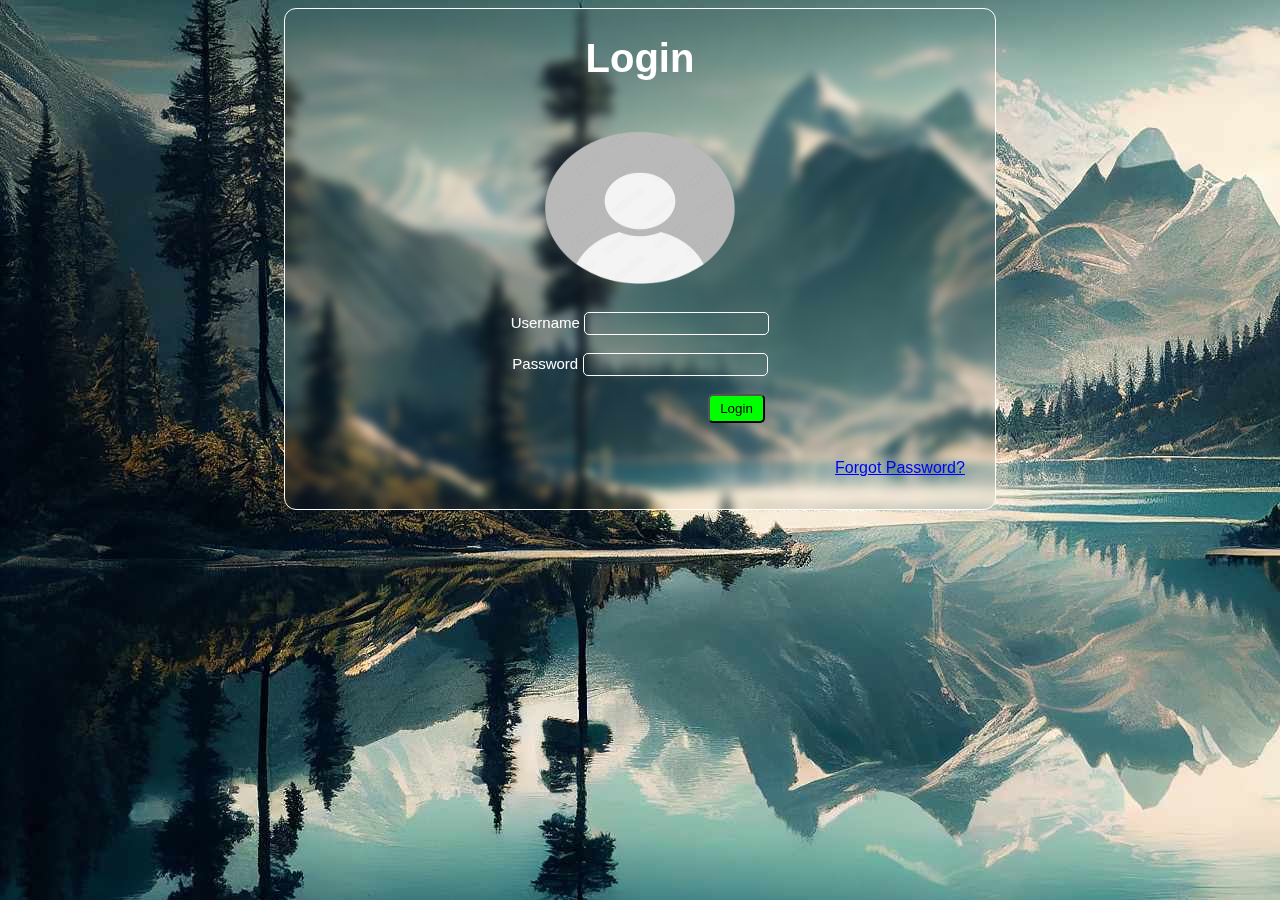
<file: index.html>
<!DOCTYPE html>
<html>
<head>
  <meta charset="utf-8">
  <meta name="viewport" content="width=device-width, initial-scale=1">
  <title>Login Form</title>
  <link rel="icon" type="image/x-icon" href="C:\Users\rickymae\Downloads\ITEC 50\login form\icon/favicon.ico">
  <style>
   body {
      font-family: Arial,serif;
      background-image: url(image/359123273_622370869984051_7741509596638976717_n.jpg);
    }    
    input[type="submit"]
    {
      background-color:rgb(0, 255, 0);
      color:black;
      margin-left: 193px;
      cursor: pointer;
      padding: 5px 10px;
      border-radius: 5px;
    }
    label[for="username"]
    {
      font-size: 15px;
      color: white;
    }
    label[for="password"]
    {
      font-size: 15px;
      color: white;
    }
    ul
    {
      padding: 20px;
      margin-left:520px;
    }
    .container
    {
      width: 710px;
      height:500px;
      border-radius: 12px;
      text-align: center;
      border: 1px solid white;
      backdrop-filter: blur(5px);      
    }
    input[type="submit"]:hover
    {
      background-color:green;
      color:black;
    }
    h1
    {
      font-family: Arial,sans-serif;
      font-size: 40px;
      color: white;
    }
    .transparent-input{
     background-color: transparent;
     padding: 3px;
     border: 1px solid white;
     color: white;
     border-radius: 5px;
    }
  </style>
</head>
<body>
  <center>
   <div class="container">
    <h1>Login</h1>
     <img src="image/fomlogin.jpg" alt="Login Image" width="250px" height="200px"> <br>
     <form onsubmit="return validateForm()">
      <label for="username">Username</label>
      <input type="text" id="username" name="username" class="transparent-input"><br><br>
      <label for="password">Password</label>
      <input type="password" id="password" name="password" class="transparent-input"> <br><br>
      <input type="submit" value="Login">
     <ul><a href="viewport">Forgot Password?</a></ul>
     </form>
  </center>
  <script>
    function validateForm() {
      var username = document.getElementById("username").value;
      var password = document.getElementById("password").value;
    if(username =="nelson" && password =="guasa") {
      window.location.href="home.html";
      return false;                                 
    }else {
        alert("incorrect username or password");
      return false;
         }
         }
  </script>
</body>
</html>
</file>
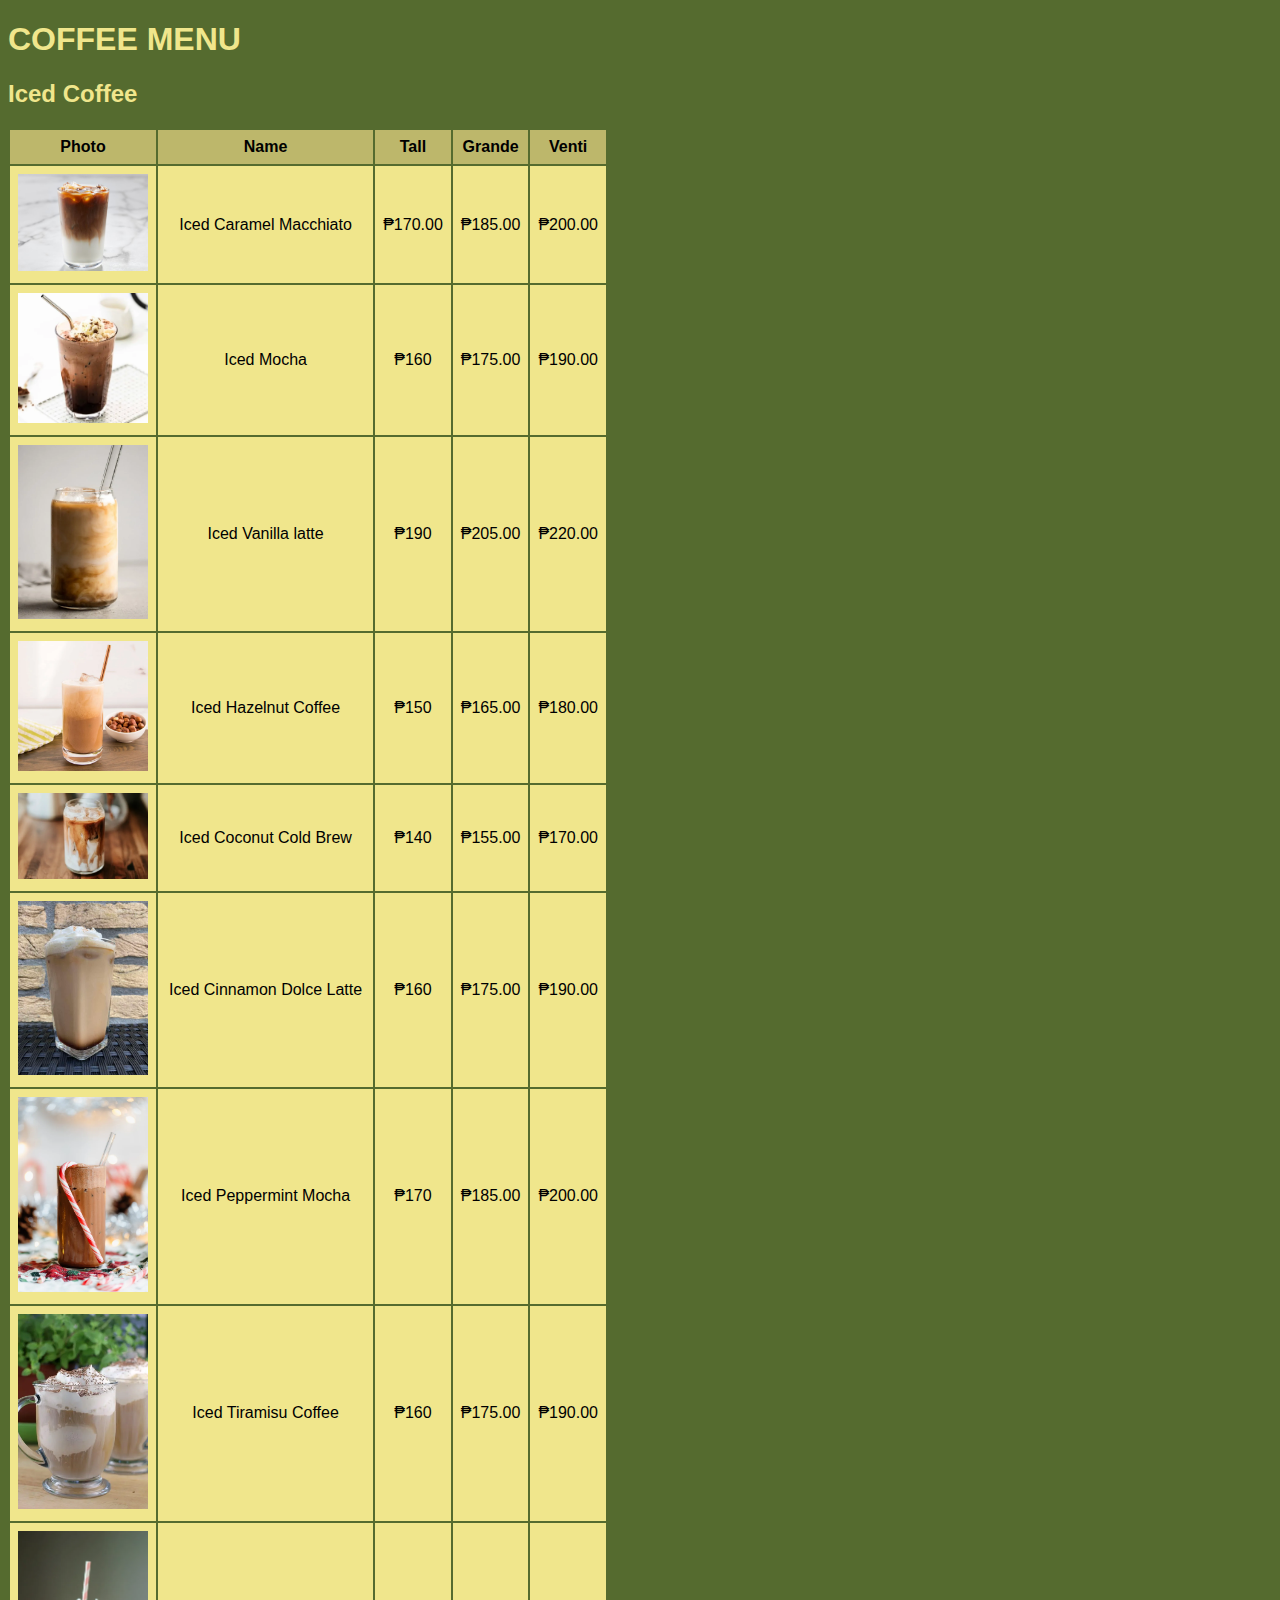
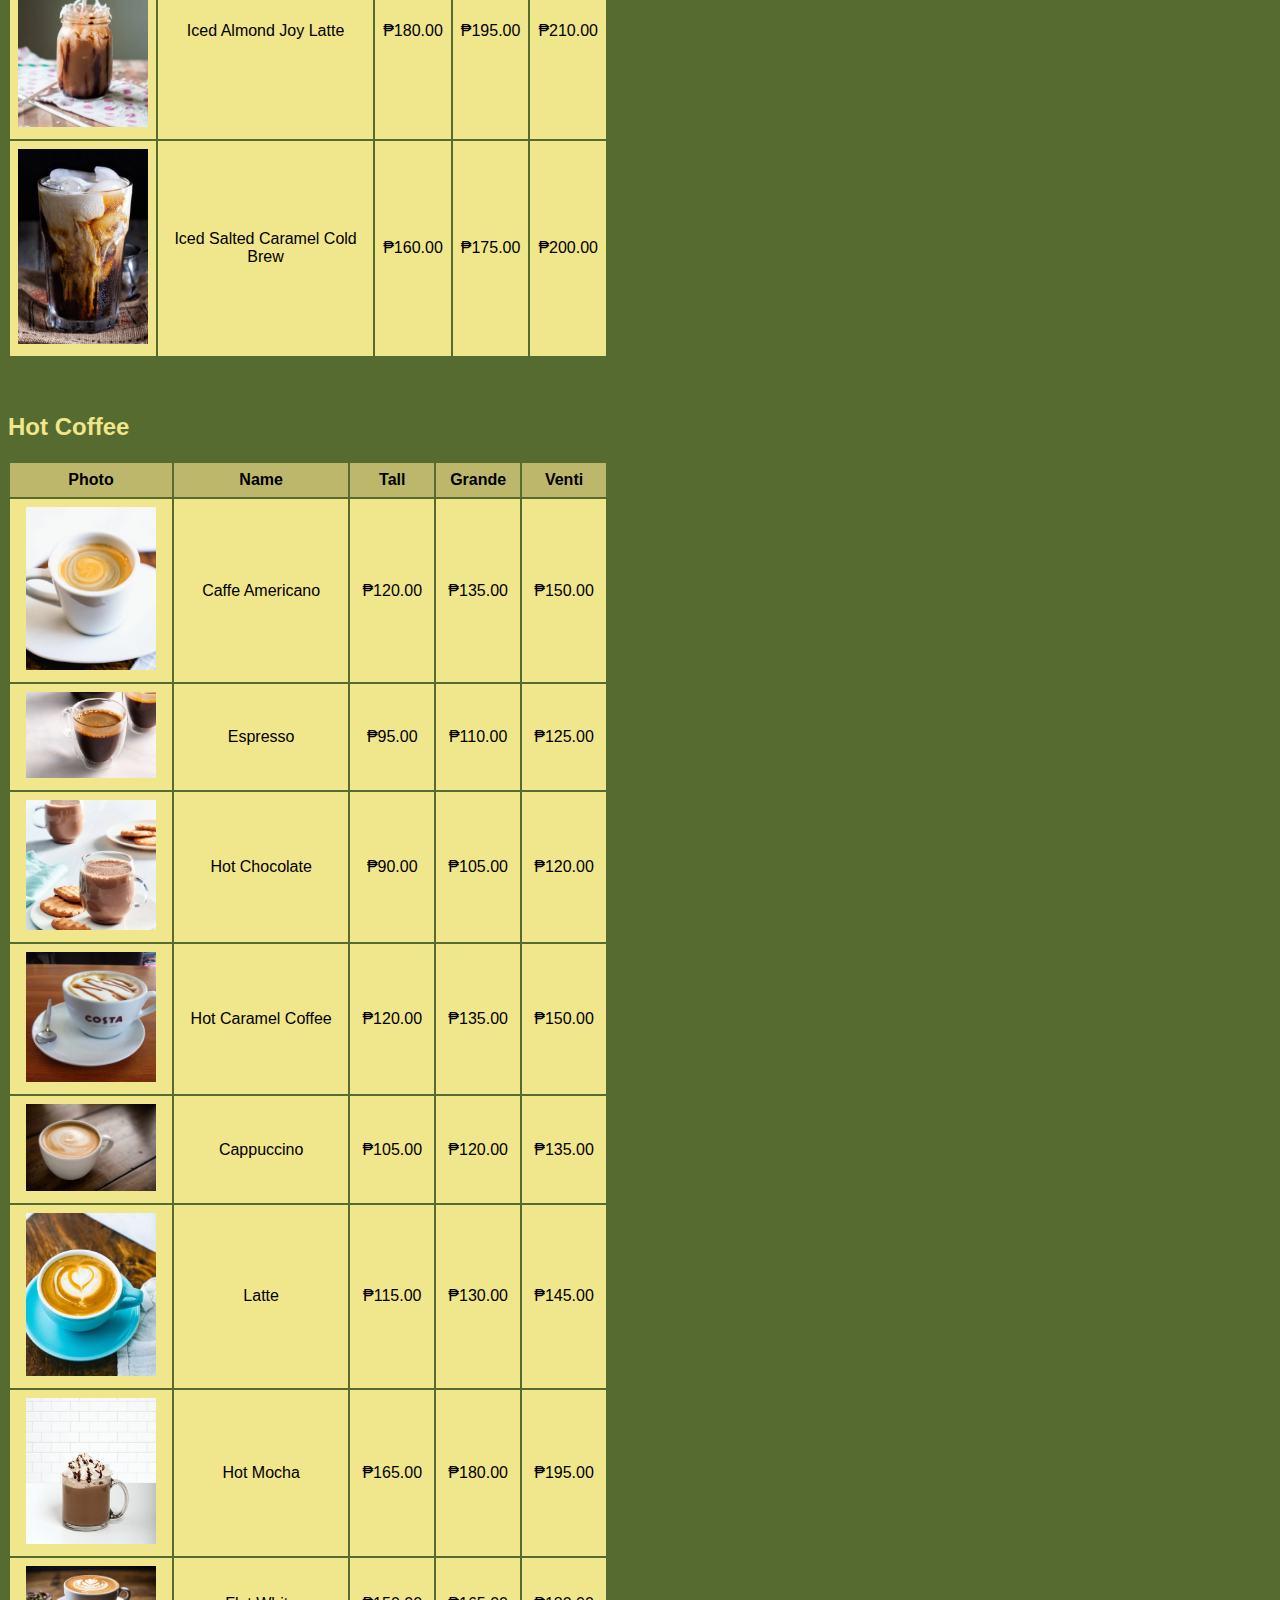
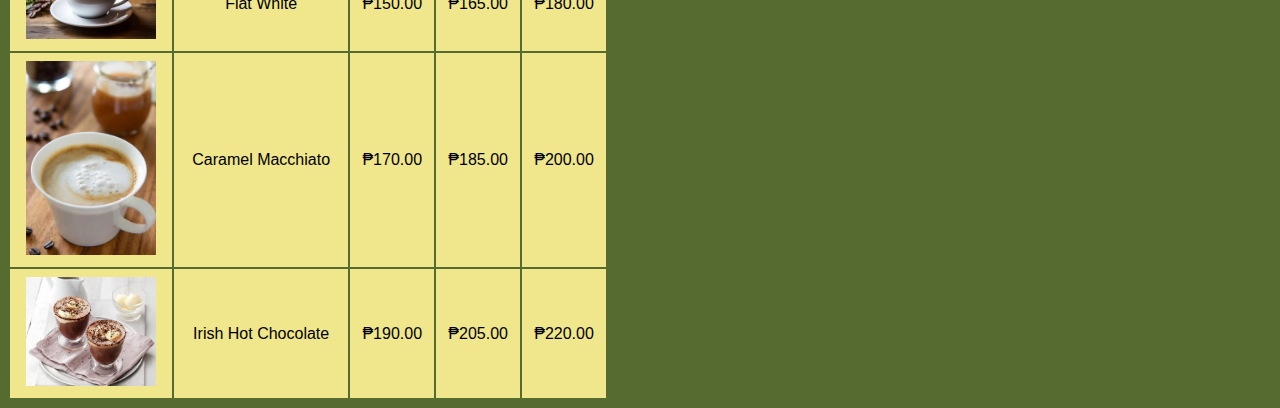
<file: CoffeShop.html/index.html>
<!DOCTYPE html>
<html>
<head>
	<meta charset="utf-8">
	<meta name="viewport" content="width=device-width, initial-scale=1">
	<title>COFFEE MENU</title>
<style>
	body {
	font-family: Arial, sans-serif;
	background-color: darkolivegreen;
}
h1{
	color: khaki;
}
h2{
	color: khaki;
}
table{
	width: 600px;
	border-block: collapse;
}
th,td {
	padding: 8px;
	text-align: center;
	border-bottom: 1px;
	background-color:khaki;
}
th {
	background-color:darkkhaki ;
}
.coffee-img{
	max-width: 130px;
	max-height: auto;
}
</style>
</head>
<body>
		<h1>COFFEE MENU</h1>
		<h2>Iced Coffee</h2>
	<table>
		<tr>
			<th>Photo</th>
			<th>Name</th>
			<th>Tall</th>
			<th>Grande</th>
			<th>Venti</th>
   		</tr>
   	    <tr>
   	    	<td><img src="image/IcedCaramelMacchiato.jpg" alt="Iced Caramel Macchiato" class="coffee-img"></td>
   	    	<td>Iced Caramel Macchiato</td>
   	    	<td>₱170.00</td>
   	    	<td>₱185.00</td>
   	    	<td>₱200.00</td>
   	    </tr>
   	    <tr>
   	    	<td><img src="image/featured-iced-mocha-recipe-650x650.jpg" alt="Iced Mocha" class="coffee-img"></td>
   	    	<td>Iced Mocha</td>
   	    	<td>₱160</td>
   	    	<td>₱175.00</td>
   	    	<td>₱190.00</td>
   	    </tr>
   	    <tr>
   	    	<td><img src="image/Iced-Vanilla-Latte-Recipe-5.jpg" alt="Iced Vanilla latte" class="coffee-img"></td>
   	    	<td>Iced Vanilla latte</td>
   	    	<td>₱190</td>
   	    	<td>₱205.00</td>
   	    	<td>₱220.00</td>
   	    </tr>
   	    <tr>
   	    	<td><img src="image/whipped-chocolate-hazelnut-iced-coffee-eb964aa7daa54db58ed12d7ed2d771cd.jpg" alt="Iced Hazelnut Coffee" class="coffee-img"></td>
   	    	<td>Iced Hazelnut Coffee</td>
   	    	<td>₱150</td>
   	    	<td>₱165.00</td>
   	    	<td>₱180.00</td>
   	    </tr>
   	    <tr>
   	    	<td><img src="image/coconut-cold-feature-1.jpg" alt="Iced Coconut Cold Brew" class="coffee-img"></td>
   	    	<td>Iced Coconut Cold Brew</td>
   	    	<td>₱140</td>
   	    	<td>₱155.00</td>
   	    	<td>₱170.00</td>
   	    </tr>
   	    <tr>
   	    	<td><img src="image/iced-cinnamon-dolce-latte-768x1024.jpg" alt="Iced Cinnamon Dolce Latte" class="coffee-img"></td>
   	    	<td>Iced Cinnamon Dolce Latte</td>
   	    	<td>₱160</td>
   	    	<td>₱175.00</td>
   	    	<td>₱190.00</td>
   	    </tr>
   	    <tr>
   	    	<td><img src="image/Iced-Peppermint-Mocha-10.jpg" alt="Iced Peppermint Mocha" class="coffee-img"></td>
   	    	<td>Iced Peppermint Mocha</td>
   	    	<td>₱170</td>
   	    	<td>₱185.00</td>
   	    	<td>₱200.00</td>
   	    </tr>
   	    <tr>
   	    	<td><img src="image/Double-Chocolate-Tiramisu-Iced-Coffee-8a-500x750.jpg" alt="Iced Tiramisu Coffee" class="coffee-img"></td>
   	    	<td>Iced Tiramisu Coffee</td>
   	    	<td>₱160</td>
   	    	<td>₱175.00</td>
   	    	<td>₱190.00</td>
   	    </tr>
   	    <tr>
   	    	<td><img src="image/almond-latte.jpg" alt="Iced Almond Joy Latte" class="coffee-img"></td>
   	    	<td>Iced Almond Joy Latte</td>
   	    	<td>₱180.00</td>
   	    	<td>₱195.00</td>
   	    	<td>₱210.00</td>
   	    </tr>
   	    <tr>
   	    	<td><img src="image/salted-caramel-cream-cold-brew3.jpg" alt="Iced Salted Caramel Cold Brew" class="coffee-img"></td>
   	    	<td>Iced Salted Caramel Cold Brew</td>
   	    	<td>₱160.00</td>
   	    	<td>₱175.00</td>
   	    	<td>₱200.00</td>
   	    </tr>
   	</table>
   		<br>
   		<br>
   	    	<h2>Hot Coffee</h2>
   	 <table>		
   		<tr>
			<th>Photo</th>
			<th>Name</th>
			<th>Tall</th>
			<th>Grande</th>
			<th>Venti</th>
   		</tr>	
   	    <tr>
   	    	<td><img src="image/How-to-make-an-Americano-007.jpg" alt="Caffe Americano" class="coffee-img"></td>
   	    	<td>Caffe Americano</td>
   	    	<td>₱120.00</td>
   	    	<td>₱135.00</td>
   	    	<td>₱150.00</td>
   	    </tr>
   	    <tr>
   	    	<td><img src="image/what-is-espresso-765702-hero-03_cropped-ffbc0c7cf45a46ff846843040c8f370c.jpg" alt="Espresso" class="coffee-img"></td>
   	    	<td>Espresso</td>
   	    	<td>₱95.00</td>
   	    	<td>₱110.00</td>
   	    	<td>₱125.00</td>
   	    </tr>
   	    <tr>
   	    	<td><img src="image/hot-chocolate.jpg" alt="Hot Chocolate" class="coffee-img"></td>
   	    	<td>Hot Chocolate</td>
   	    	<td>₱90.00</td>
   	    	<td>₱105.00</td>
   	    	<td>₱120.00</td>
   	    </tr>
   	    <tr>
   	    	<td><img src="image/hot-caramel.jpg" alt="Hot Caramel Coffee" class="coffee-img"></td>
   	    	<td>Hot Caramel Coffee</td>
   	    	<td>₱120.00</td>
   	    	<td>₱135.00</td>
   	    	<td>₱150.00</td>
   	    </tr>
   	    <tr>
   	    	<td><img src="image/cappuccino.jpg" alt="Cappuccinocappuccino" class="coffee-img"></td>
   	    	<td>Cappuccino</td>
   	    	<td>₱105.00</td>
   	    	<td>₱120.00</td>
   	    	<td>₱135.00</td>
   	    </tr>
   	    <tr>
   	    	<td><img src="image/Latte-Art-070.jpg" alt="Latte" class="coffee-img"></td>
   	    	<td>Latte</td>
   	    	<td>₱115.00</td>
   	    	<td>₱130.00</td>
   	    	<td>₱145.00</td>
   	    </tr>
   	    <tr>
   	    	<td><img src="image/hot-mocha.jpg" alt="Hot Mocha" class="coffee-img"></td>
   	    	<td>Hot Mocha</td>
   	    	<td>₱165.00</td>
   	    	<td>₱180.00</td>
   	    	<td>₱195.00</td>
   	    </tr>
   	    <tr>
   	    	<td><img src="image/flat-white.jpg" alt="Flat White" class="coffee-img"></td>
   	    	<td>Flat White</td>
   	    	<td>₱150.00</td>
   	    	<td>₱165.00</td>
   	    	<td>₱180.00</td>
   	    </tr>
   	    <tr>
   	    	<td><img src="image/Caramel-Macchiato-Fifteen-Spatulas-1.jpg" alt="Caramel Macchiato" class="coffee-img"></td>
   	    	<td>Caramel Macchiato</td>
   	        <td>₱170.00</td>
   	    	<td>₱185.00</td>
   	    	<td>₱200.00</td>
   	    </tr>
   	    <tr>
   	    	<td><img src="image/irishhotCoffee.jpg" alt="Irish Hot Chocolate" class="coffee-img"></td>
   	    	<td>Irish Hot Chocolate</td>
   	    	<td>₱190.00</td>
   	    	<td>₱205.00</td>
   	    	<td>₱220.00</td>
   	    </tr>
   	</table>



</body>
</html>
</file>
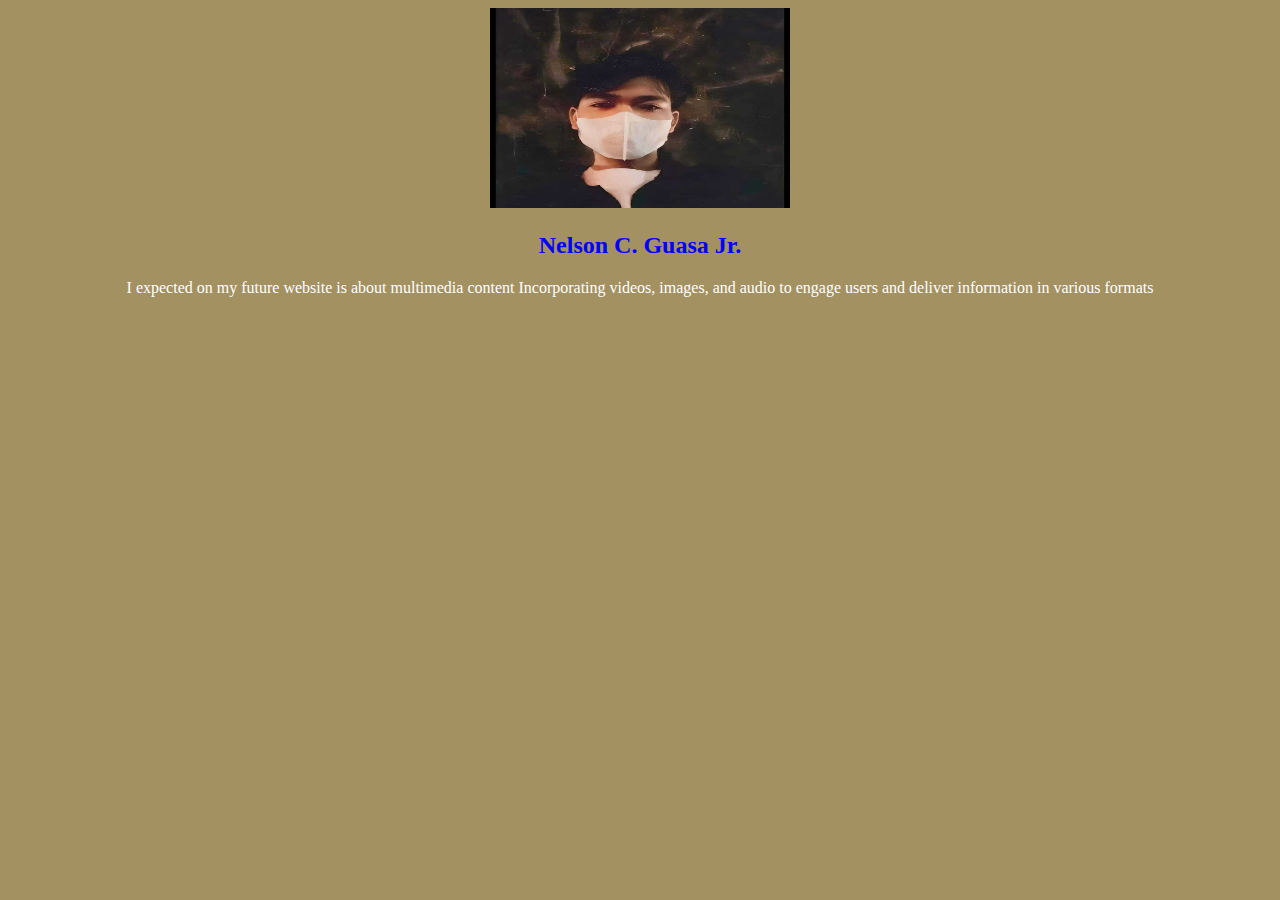
<file: profile picture/index.html>
<!DOCTYPE html>
<html lang="en">
<head>
    <meta charset="UTF-8">
    <meta name="viewport" content="width=device-width, initial-scale=1.0">
    <title>My Profile</title>
    <style>
    body{
    background-color: #a39161 ;         
    }
    p{
        color: white;
        font-weight: 500px;
    }
    h2 {
        color: blue;
    }
    </style>
</head>
<body>
    <center>
    <section class="profile">
        <div class="profile-picture">
            <img src="image/my-photo.jpg" width="300px" height="200px" alt="Profile Picture">
        </div>
        <div class="profile-details">
            <h2>Nelson C. Guasa Jr.</h2>
            <p>I expected on my future website is about multimedia content Incorporating videos, images, and audio to engage users and deliver information in various formats
            </p>
        </div>
    </section>
    </center>
</body>
</html>
</file>
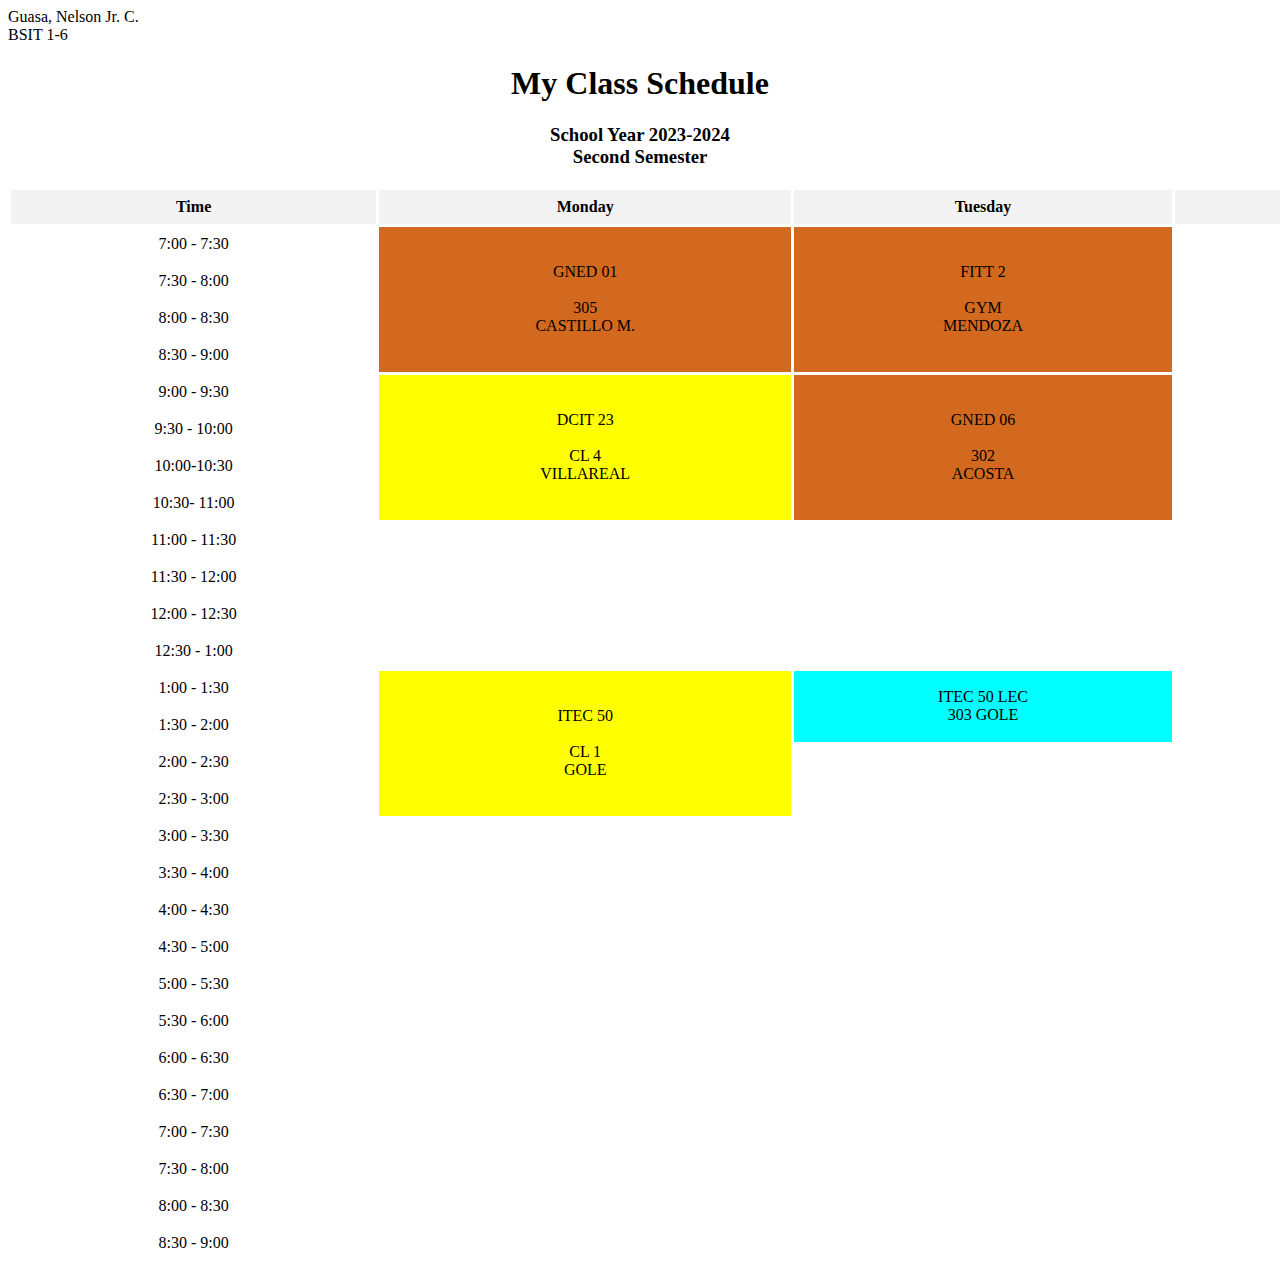
<file: table/table.html>
<!DOCTYPE html>
<html lang="en">
<head>
Guasa, Nelson Jr. C. <br>
BSIT 1-6
<meta charset="UTF-8">
<meta name="viewport" content="width=device-width, initial-scale=1.0">
<title> Class Schedule</title>
<style>
  table {
    width: 200%;
    border-collapse: collapse;
  }
  th, td {
    border: 3px solid white;
    padding: 8px;
    text-align: center;
  }
  th {
    background-color: #f2f2f2;
  }
  </center>
</style>
</head>
<body>
<center>
<h1>My Class Schedule</h1>
<h3>School Year 2023-2024 <br> Second Semester</h3>
</center>
<table>

<tr>
    <th>Time</th>
    <th>Monday</th>
    <th>Tuesday</th>
    <th>Wednesday</th>
    <th>Thursday</th>
    <th>Friday</th>
    <th>Saturday</th>
</tr>
  
<tr>
    <td>7:00 - 7:30</td>
    <td rowspan ="4" style="background-color: chocolate;">GNED 01<br><br>305<br> CASTILLO M.</td>
    <td rowspan ="4" style="background-color: chocolate;">FITT 2<br><br>GYM<br>MENDOZA</td>
    <td></td>
    <td></td>
    <td></td>
    <td></td>
</tr>
  
<tr>
    <td>7:30 - 8:00</td>
    <td></td>
    <td></td>
    <td></td>
    <td></td>
</tr>
  
<tr>
    <td>8:00 - 8:30</td>
    <td></td>
    <td></td>
    <td rowspan="8" style="background-color: chocolate;">NSTP</td>
    <td></td>      
</tr>
    
<tr>
     <td>8:30 - 9:00</td>
     <td></td>
     <td></td>
     <td></td>  
</tr>
    
<tr>
    <td>9:00 - 9:30</td>
    <td rowspan= "4" style="background-color: yellow;">DCIT 23<br><br>CL 4<br>VILLAREAL</td>
    <td rowspan="4" style="background-color: chocolate;">GNED 06<br><br>302<br>ACOSTA</td>
    <td></td>
    <td rowspan="2" style="background-color: aqua;">DCIT 23 LEC<br>CL 1 VILLAREAL</td>
    <td></td>    
</tr>
    
<tr>
    <td>9:30 - 10:00</td>
    <td></td>
    <td></td>            
</tr> 
  
<tr>
   <td>10:00-10:30</td>
   <td></td>
   <td rowspan= "4" style="background-color: yellow;">DCIT 23<br><br>CL 1<br>VILLAREAL</td>
   <td></td>   
</tr>
   
<tr>
   <td>10:30- 11:00</td>
   <td></td>
   <td></td>   
</tr>
    
<tr>
   <td>11:00 - 11:30</td>
   <td></td>
   <td></td>
   <td></td>
   <td></td>
</tr>
    
    
<tr>
   <td>11:30 - 12:00</td>
   <td></td>
   <td></td>
   <td></td>
   <td></td>
</tr>
   
<tr>
   <td>12:00 - 12:30</td>
   <td></td>
   <td></td>
   <td></td>
   <td></td>
   <td></td>
   <td></td>
</tr>
   
<tr>
    <td>12:30 - 1:00</td>
    <td></td>
    <td></td>
    <td></td>
    <td></td>
    <td></td>
    <td></td>
</tr>
   
<tr>
   <td>1:00 - 1:30</td>
   <td rowspan="4" style="background-color: yellow;">ITEC 50<br><br>CL 1<br>GOLE</td>
   <td rowspan="2" style="background-color: aqua;"> ITEC 50 LEC<br>303 GOLE</td>
   <td></td>
   <td></td>
   <td></td>
   <td></td>
</tr>
   
<tr>
   <td>1:30 - 2:00</td>
   <td></td>
   <td></td>
   <td></td>
   <td></td>
</td>
   
<tr>
   <td>2:00 - 2:30</td>
   <td></td>
   <td></td>
   <td></td>
   <td></td>
   <td></td>
</tr>
   
<tr>
   <td>2:30 - 3:00</td>
   <td></td>
   <td></td>
   <td></td>
   <td></td>
   <td></td>
</tr>
  
<tr>
  <td>3:00 - 3:30</td>
  <td></td>
  <td></td>
  <td></td>
  <td rowspan="4" style="background-color: chocolate;">GNED 03<br><br>305<br>MANOZO</td>
  <td></td>
  <td></td>
</tr>
  
<tr>
  <td>3:30 - 4:00</td>
  <td></td>
  <td></td>
  <td></td>
  <td></td>
  <td></td>
</tr>
  
<tr>
  <td>4:00 - 4:30</td>
  <td></td>
  <td></td>
  <td></td>
  <td></td>
  <td></td>
</tr>
  
<tr>
  <td>4:30 - 5:00</td>
  <td></td>
  <td></td>
  <td></td>
  <td></td>
  <td></td>
</tr>
  
<tr>
  <td>5:00 - 5:30</td>
  <td></td>
  <td></td>
  <td></td>
  <td rowspan="4" style="background-color: chocolate;">GNED 12<br><br>305<br>TACATA</td>
  <td></td>
  <td></td>
</tr>
  
<tr>
  <td>5:30 - 6:00</td>
  <td></td>
  <td></td>
  <td></td>
  <td></td>
  <td></td>
</tr>
  
<tr>
  <td>6:00 - 6:30</td>
  <td></td>
  <td></td>
  <td></td>
  <td></td>
  <td></td>
</tr>
  
<tr>
  <td>6:30 - 7:00</td>
  <td></td>
  <td></td>
  <td></td>
  <td></td>
  <td></td>
</tr>
  
<tr>
  <td>7:00 - 7:30</td>
  <td></td>
  <td></td>
  <td></td>
  <td></td>
  <td></td>
  <td></td>
</tr>
  
<tr>
  <td>7:30 - 8:00</td>
  <td></td>
  <td></td>
  <td></td>
  <td></td>
  <td></td>
  <td></td>
</tr>
  
<tr>
  <td>8:00 - 8:30</td>
  <td></td>
  <td></td>
  <td></td>
  <td></td>
  <td></td>
  <td></td>
</tr>
  
<tr>
  <td>8:30 - 9:00</td>
  <td></td>
  <td></td>
  <td></td>
  <td></td>
  <td></td>
  <td></td>
</tr>
  
</table>

</body>
</html>
</file>
